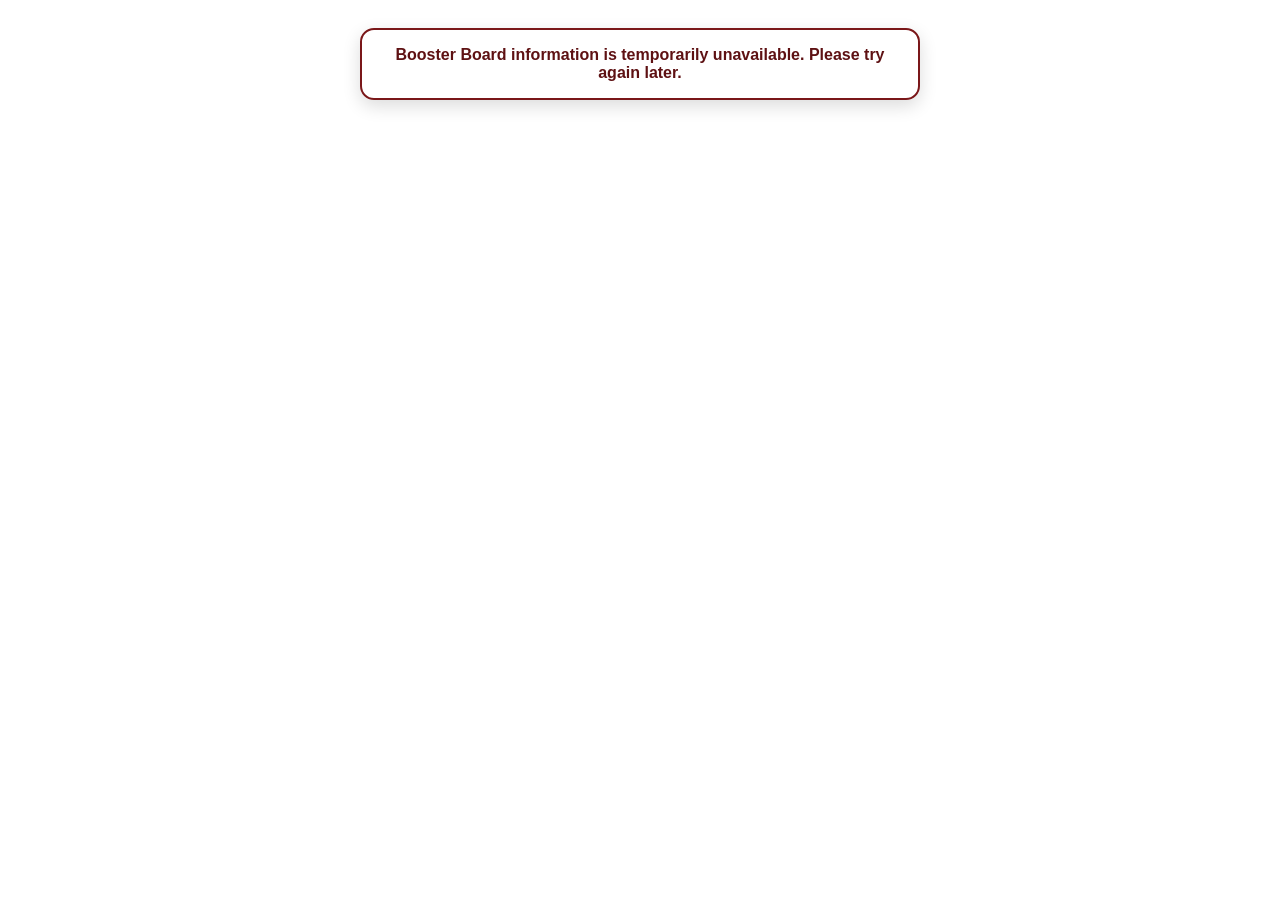
<file: index.html>
<!doctype html>
<html lang="en">
<head>
  <!-- Google tag (gtag.js) -->
  <script async src="https://www.googletagmanager.com/gtag/js?id=G-6QPF1X4WGR"></script>
  <script>
    window.dataLayer = window.dataLayer || [];
    function gtag(){dataLayer.push(arguments);}
    gtag('js', new Date());
    
    gtag('config', 'G-6QPF1X4WGR');
  </script>
  
  <meta charset="utf-8">
  <meta name="viewport" content="width=device-width, initial-scale=1">
  <title>El Modena Booster Board</title>
  <meta name="description" content="El Modena Vanguard Basketball Booster Board">
  <link rel="stylesheet" href="css/styles.css">
</head>
<body>
  <main class="board-app">
    <section id="status" class="status" aria-live="polite">
      Loading booster board…
    </section>

    <section id="board-grid" class="board-grid" aria-label="Booster Board members" hidden></section>
  </main>

  <script src="js/config.js"></script>
  <script src="js/sheets.js"></script>
  <script src="js/app.js"></script>
</body>
</html>
</file>
<file: css/styles.css>
:root {
  --cardinal: #7a1719;
  --cardinal-dark: #5e1113;
  --text: #2f2f2f;
  --card: #fff2cc;
  --shadow: 0 6px 18px rgba(0, 0, 0, 0.14);
}

* {
  box-sizing: border-box;
}

html,
body {
  margin: 0;
  padding: 0;
  background: transparent;
  color: var(--text);
  font-family: Arial, Helvetica, sans-serif;
}

.board-app {
  width: min(980px, calc(100% - 28px));
  margin: 0 auto;
  padding: 8px 0 24px;
}

.status {
  margin: 20px auto;
  padding: 16px 18px;
  max-width: 560px;
  text-align: center;
  background: rgba(255, 255, 255, 0.96);
  border-radius: 14px;
  box-shadow: var(--shadow);
  font-weight: 700;
}

.status.error {
  border: 2px solid var(--cardinal);
  color: var(--cardinal-dark);
}

.board-grid {
  display: grid;
  grid-template-columns: repeat(2, minmax(0, 1fr));
  gap: 18px;
}

.member-card {
  position: relative;
  min-height: 128px;
  padding: 19px 24px 18px;
  background: var(--card);
  border-radius: 16px;
  border-top: 6px solid var(--cardinal);
  box-shadow: var(--shadow);
  overflow: hidden;
}

.member-card::after {
  content: "";
  position: absolute;
  right: -34px;
  bottom: -50px;
  width: 132px;
  height: 132px;
  border: 18px solid rgba(122, 23, 25, 0.045);
  border-radius: 50%;
  pointer-events: none;
}

.position {
  position: relative;
  z-index: 1;
  margin: 0 0 10px;
  color: var(--cardinal);
  font-size: 0.86rem;
  font-weight: 900;
  letter-spacing: 0.045em;
  text-transform: uppercase;
}

.name {
  position: relative;
  z-index: 1;
  margin: 0;
  color: var(--text);
  font-size: 1.45rem;
  line-height: 1.2;
  font-weight: 800;
}

.email {
  position: relative;
  z-index: 1;
  display: inline-block;
  margin-top: 12px;
  color: var(--cardinal);
  font-size: 0.95rem;
  line-height: 1.35;
  font-weight: 700;
  text-decoration-thickness: 1px;
  text-underline-offset: 3px;
  overflow-wrap: anywhere;
}

.email:hover,
.email:focus-visible {
  color: var(--cardinal-dark);
}

@media (max-width: 650px) {
  .board-app {
    width: min(100% - 28px, 520px);
    padding-top: 6px;
  }

  .board-grid {
    grid-template-columns: 1fr;
    gap: 14px;
  }

  .member-card {
    min-height: 0;
    padding: 20px 19px 19px;
    border-radius: 15px;
  }

  .position {
    margin-bottom: 10px;
  }

  .name {
    font-size: 1.3rem;
  }
}
</file>
